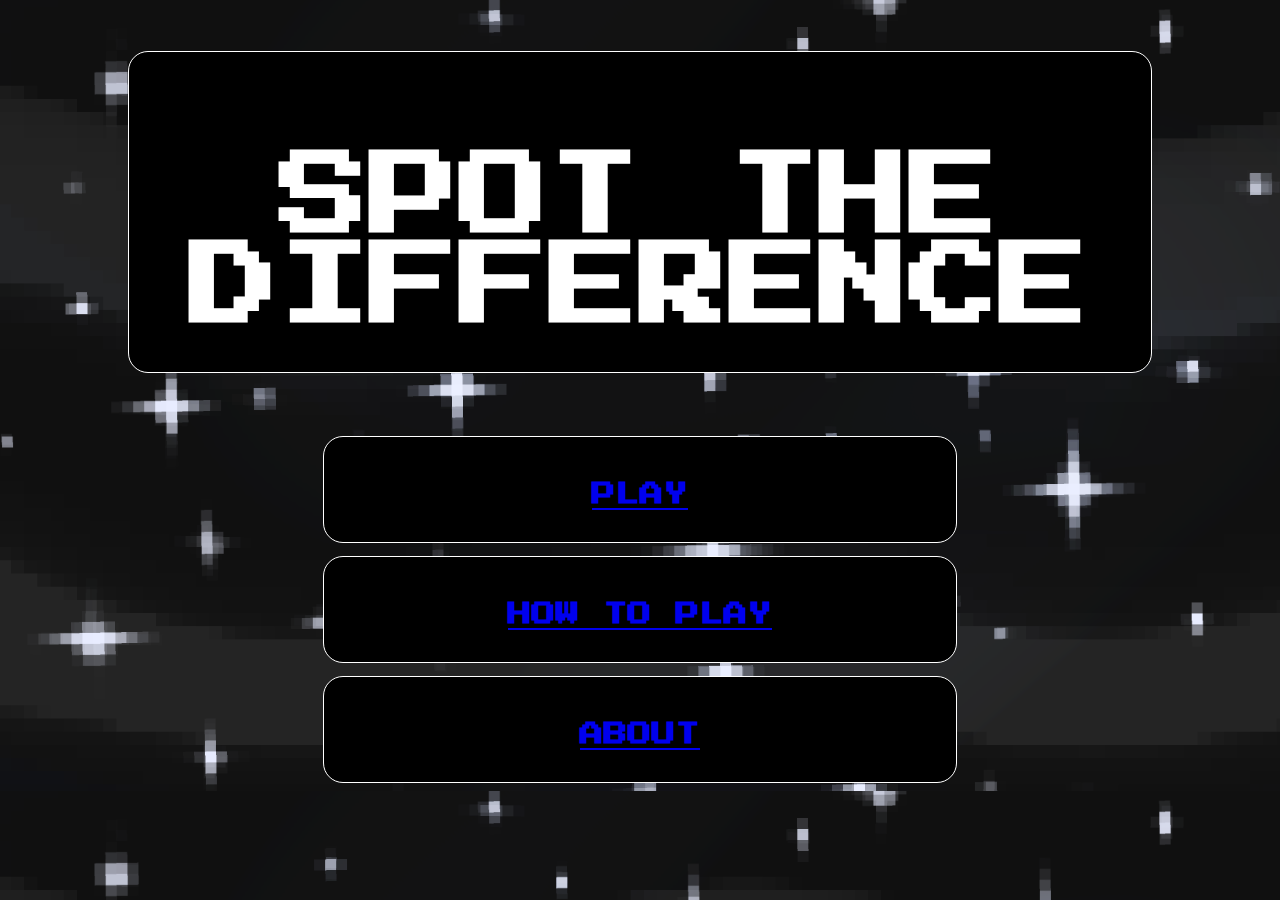
<file: index.html>
<!DOCTYPE html>
<html lang="en">
    <head>
        <meta charset="utf-8">
        <meta name="viewport" content="width=device-width, initial-scale=1">
        <meta http-equiv="X-UA-Compatible" content="IE=edge">
        <link href="https://cdn.jsdelivr.net/npm/bootstrap@5.3.0-alpha1/dist/css/bootstrap.min.css" rel="stylesheet" integrity="sha384-GLhlTQ8iRABdZLl6O3oVMWSktQOp6b7In1Zl3/Jr59b6EGGoI1aFkw7cmDA6j6gD" crossorigin="anonymous">
        <link href="https://cdn.jsdelivr.net/npm/bootstrap@5.3.0-alpha1/dist/css/bootstrap.min.css" rel="stylesheet" integrity="sha384-GLhlTQ8iRABdZLl6O3oVMWSktQOp6b7In1Zl3/Jr59b6EGGoI1aFkw7cmDA6j6gD" crossorigin="anonymous">
        <title>Spot the Difference</title>
        <link rel="stylesheet" href="index-styles.css">
    </head>
    <body class="container-fluid">
        <div id="name">
            <h1>SPOT THE DIFFERENCE</h1>
        </div>
        <div class="buttons" id="play">
            <h2><a href="play.html">PLAY</a></h2>
        </div>
        <div class="buttons" id="how-to-play">
            <h2><a href="tutorial.html">HOW TO PLAY</a></h2>
        </div>
        <div class="buttons" id="about">
            <h2><a href="about.html">ABOUT</a></h2>
        </div>
    </body>
</html>
</file>
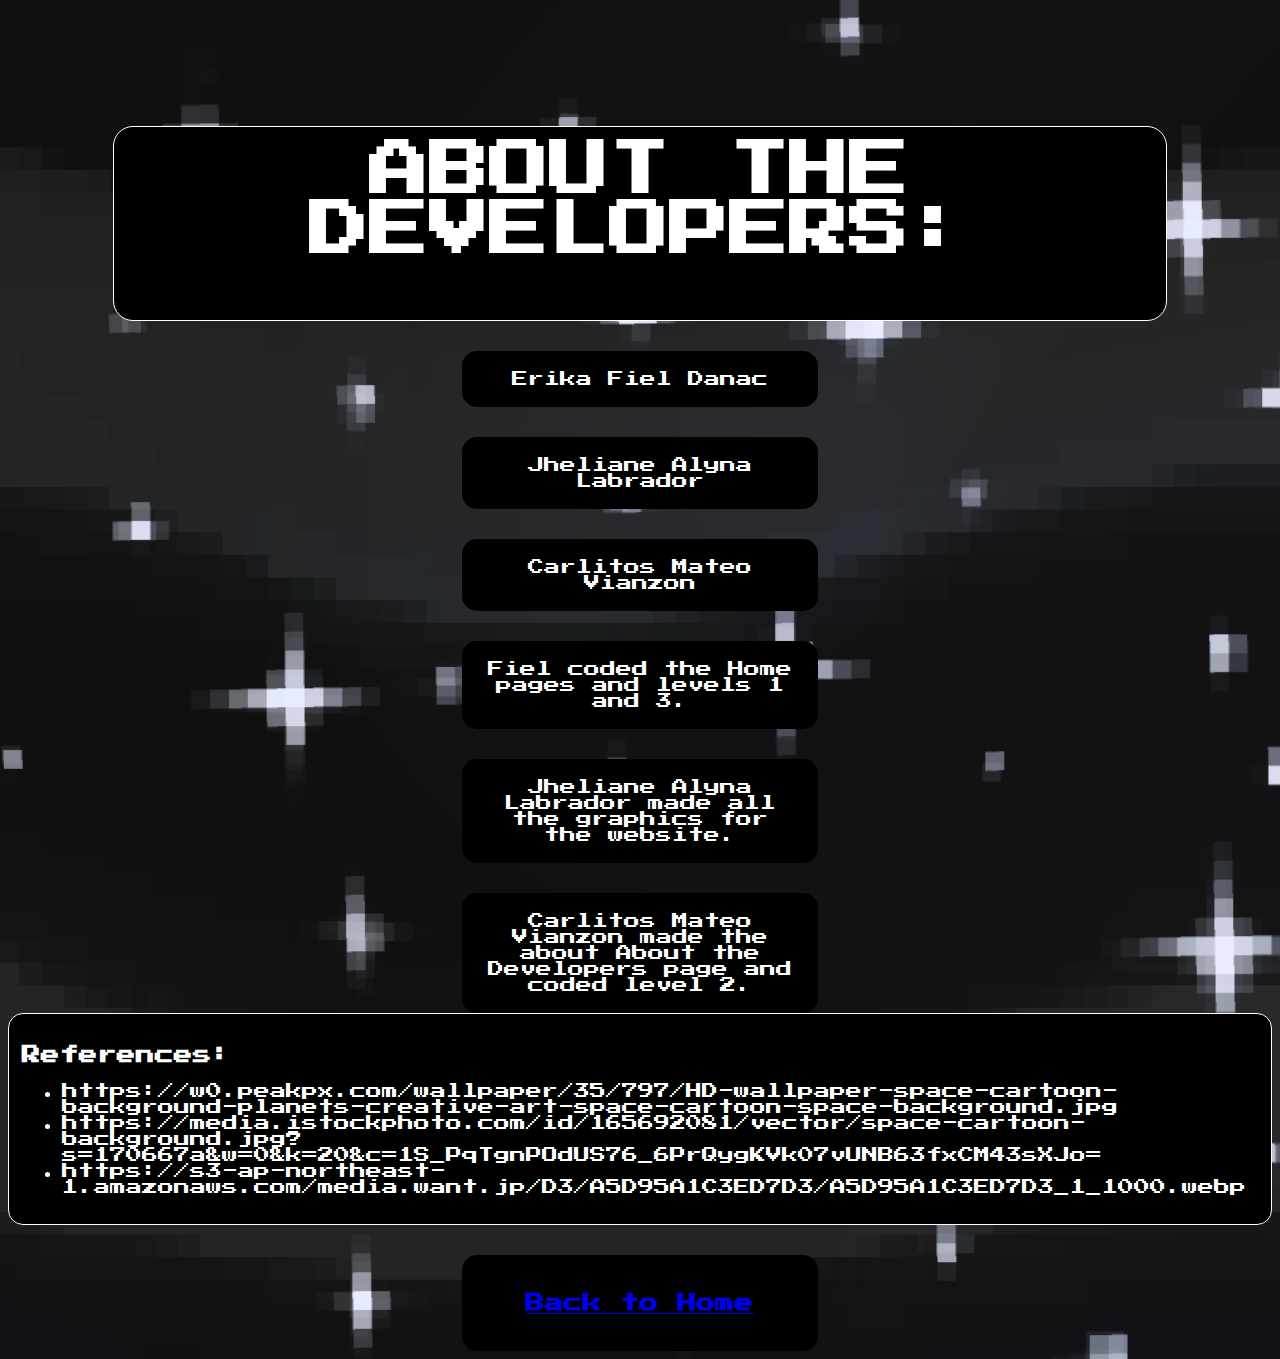
<file: about.html>
<!DOCTYPE html>
<html lang="en">
    <head>
        <meta charset="utf-8">
        <meta name="viewport" content="width=device-width, initial-scale=1">
        <meta http-equiv="X-UA-Compatible" content="IE=edge">
        <link href="https://cdn.jsdelivr.net/npm/bootstrap@5.3.0-alpha1/dist/css/bootstrap.min.css" rel="stylesheet" integrity="sha384-GLhlTQ8iRABdZLl6O3oVMWSktQOp6b7In1Zl3/Jr59b6EGGoI1aFkw7cmDA6j6gD" crossorigin="anonymous">
        <link href="https://cdn.jsdelivr.net/npm/bootstrap@5.3.0-alpha1/dist/css/bootstrap.min.css" rel="stylesheet" integrity="sha384-GLhlTQ8iRABdZLl6O3oVMWSktQOp6b7In1Zl3/Jr59b6EGGoI1aFkw7cmDA6j6gD" crossorigin="anonymous">
        <title>Spot the Difference</title>
        <script>
        </script>      
        <link rel="stylesheet" href="about-styles.css">
    </head>
    <body class="container-fluid">
        <div id="name">
            <h1> ABOUT THE DEVELOPERS: </h1>
        </div>
        <section>
            <div class="row">
            <div class="column"> Erika Fiel Danac </div>
            <div class="column"> Jheliane Alyna Labrador </div>
            <div class="column"> Carlitos Mateo Vianzon </div>
            </div>
            <div class="row">
            <div class="column"> Fiel coded the Home pages and levels 1 and 3.</div>
            <div class="column"> Jheliane Alyna Labrador made all the graphics for the website. </div>
            <div class="column"> Carlitos Mateo Vianzon made the about About the Developers page and coded level 2. </div>
            </div>
            <div id="references">
                <h3>References:</h3>
                <ul>
                    <li>https://w0.peakpx.com/wallpaper/35/797/HD-wallpaper-space-cartoon-background-planets-creative-art-space-cartoon-space-background.jpg</li>
                    <li>https://media.istockphoto.com/id/165692081/vector/space-cartoon-background.jpg?s=170667a&w=0&k=20&c=1S_PqTgnPOdUS76_6PrQygKVk07vUNB63fxCM43sXJo=</li>
                    <li>https://s3-ap-northeast-1.amazonaws.com/media.want.jp/D3/A5D95A1C3ED7D3/A5D95A1C3ED7D3_1_1000.webp</li>
                </ul>
            </div>
            <div class="row">
                <div class="column"> <a href="index.html"> <h3> Back to Home </h3></a></div>
            </div>
        </section>
    </body>
</html>
</file>
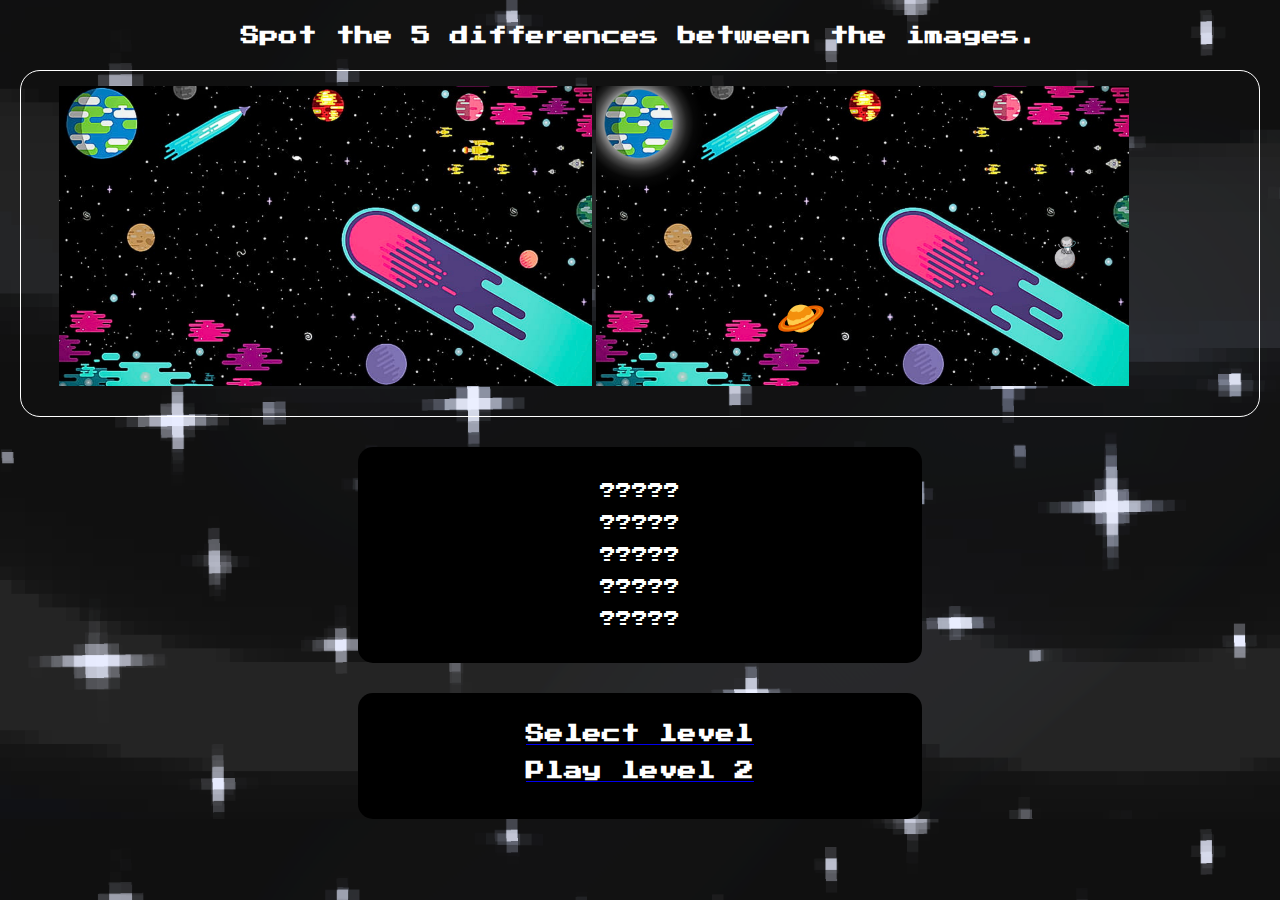
<file: level-1.html>
<!DOCTYPE html>
<html lang="en">
    <head>
        <meta charset="utf-8">
        <meta name="viewport" content="width=device-width, initial-scale=1">
        <meta http-equiv="X-UA-Compatible" content="IE=edge">
        <link href="https://cdn.jsdelivr.net/npm/bootstrap@5.3.0-alpha1/dist/css/bootstrap.min.css" rel="stylesheet" integrity="sha384-GLhlTQ8iRABdZLl6O3oVMWSktQOp6b7In1Zl3/Jr59b6EGGoI1aFkw7cmDA6j6gD" crossorigin="anonymous">
        <link href="https://cdn.jsdelivr.net/npm/bootstrap@5.3.0-alpha1/dist/css/bootstrap.min.css" rel="stylesheet" integrity="sha384-GLhlTQ8iRABdZLl6O3oVMWSktQOp6b7In1Zl3/Jr59b6EGGoI1aFkw7cmDA6j6gD" crossorigin="anonymous">
        <title>Spot the Difference</title>
        <link rel="stylesheet" href="level-1-styles.css">
    </head>
    <body class="container-fluid">
        <h3>Spot the 5 differences between the images.</h3>
        <div id="spot" onclick="differences(event)" onmousemove="trackClick(event)" onmouseout="clearstuff()">
            <img src="A1.png" alt="Spot the Difference Image 1" class="image">
            <img src="A2.png" alt="Spot the Difference Image 2" class="image">
        </div>
        <div class="column">
            <p id="halo"> ????? </p>
            <p id="saturn"> ????? </p>
            <p id="space-cat"> ????? </p>
            <p id="space-worm"> ????? </p>
            <p id="spacecraft"> ????? </p>
        </div>
        <div class="column">
                <a href="play.html"><h3>Select level</h3></a>
                <a href="level-2.html"><h3>Play level 2</h3></a>
        </div>
    <script src="level-1-script.js"></script>
    </body>
</html>
</file>
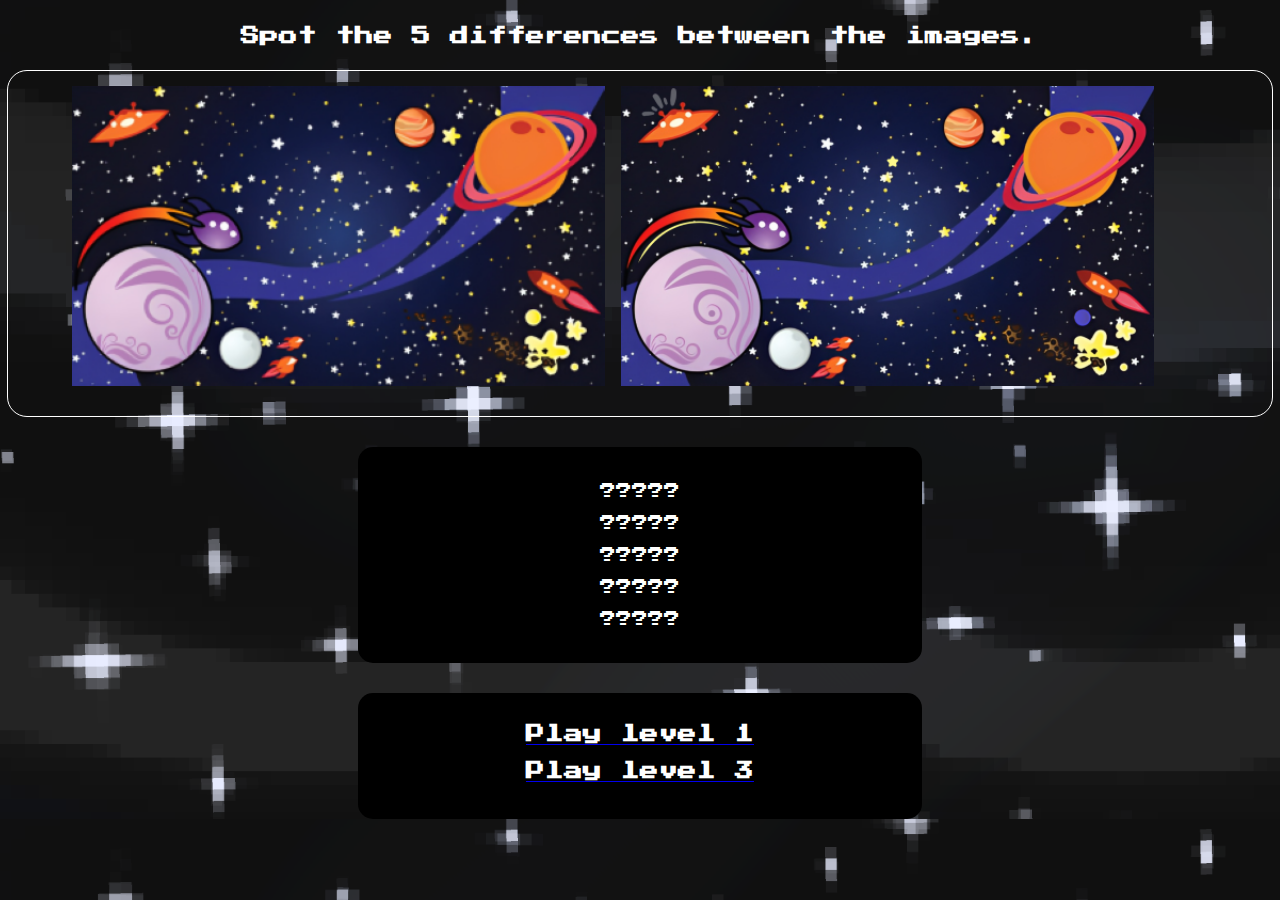
<file: level-2.html>
<!DOCTYPE html>
<html lang="en">
    <head>
        <meta charset="utf-8">
        <meta name="viewport" content="width=device-width, initial-scale=1">
        <meta http-equiv="X-UA-Compatible" content="IE=edge">
        <link href="https://cdn.jsdelivr.net/npm/bootstrap@5.3.0-alpha1/dist/css/bootstrap.min.css" rel="stylesheet" integrity="sha384-GLhlTQ8iRABdZLl6O3oVMWSktQOp6b7In1Zl3/Jr59b6EGGoI1aFkw7cmDA6j6gD" crossorigin="anonymous">
        <link href="https://cdn.jsdelivr.net/npm/bootstrap@5.3.0-alpha1/dist/css/bootstrap.min.css" rel="stylesheet" integrity="sha384-GLhlTQ8iRABdZLl6O3oVMWSktQOp6b7In1Zl3/Jr59b6EGGoI1aFkw7cmDA6j6gD" crossorigin="anonymous">
        <title>Spot the Difference</title>
        <link rel="stylesheet" href="level-2-styles.css">
    </head>
    <body class="container-fluid">
        <h3>Spot the 5 differences between the images.</h3>
        <script src="level-2-script.js"></script>
        <div id="spot" onclick="differences(event)" onmousemove="trackClick(event)" onmouseout="clearstuff()">
            <img src="B1.png" alt="Spot the Difference Image 1" class="image">
            <img src="B2.png" alt="Spot the Difference Image 2" class="image">
        </div>
        <div class="column">
                <p id="ufo"> ????? </p>
                <p id="planet_spot"> ????? </p>
                <p id="rocket_line"> ????? </p>
                <p id="planet"> ????? </p>
                <p id="star"> ????? </p>
        </div>
        <div class="column">
                <a href="level-1.html"><h3>Play level 1</h3></a>
                <a href="level-3.html"><h3>Play level 3</h3></a>
        </div>
        <script>
        </script>
    </body>
</html>
</file>
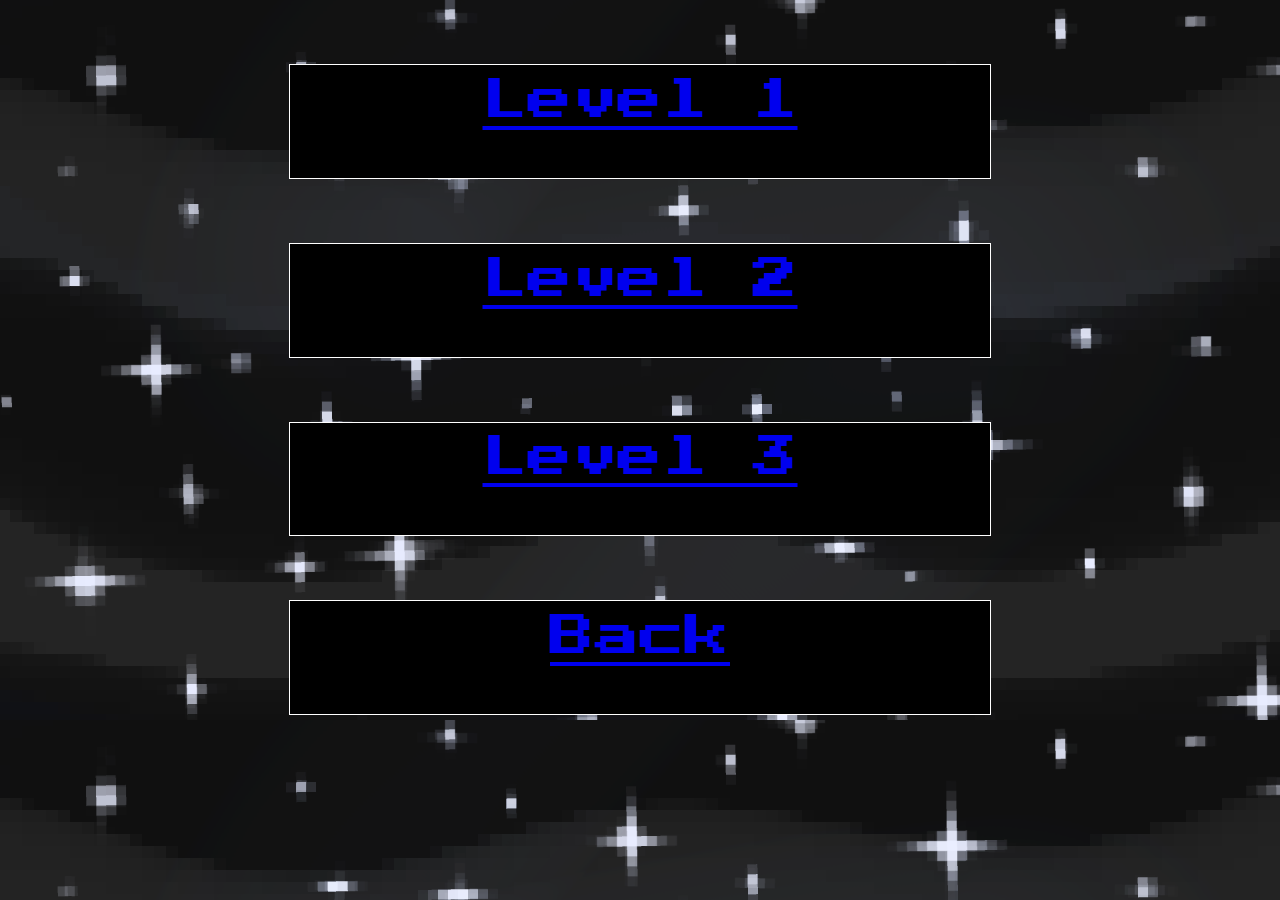
<file: play.html>
<!DOCTYPE html>
<html lang="en">
    <head>
        <meta charset="utf-8">
        <meta name="viewport" content="width=device-width, initial-scale=1">
        <meta http-equiv="X-UA-Compatible" content="IE=edge">
        <link href="https://cdn.jsdelivr.net/npm/bootstrap@5.3.0-alpha1/dist/css/bootstrap.min.css" rel="stylesheet" integrity="sha384-GLhlTQ8iRABdZLl6O3oVMWSktQOp6b7In1Zl3/Jr59b6EGGoI1aFkw7cmDA6j6gD" crossorigin="anonymous">
        <link href="https://cdn.jsdelivr.net/npm/bootstrap@5.3.0-alpha1/dist/css/bootstrap.min.css" rel="stylesheet" integrity="sha384-GLhlTQ8iRABdZLl6O3oVMWSktQOp6b7In1Zl3/Jr59b6EGGoI1aFkw7cmDA6j6gD" crossorigin="anonymous">
        <title>Spot the Difference</title>
        <link rel="stylesheet" href="play-styles.css">
    </head>
    <body class="container-fluid">
        <div class="level" id="level-1"><a href="level-1.html">Level 1</a></div>
        <div class="level" id="level-2"><a href="level-2.html">Level 2</a></div>
        <div class="level" id="level-3"><a href="level-3.html">Level 3</a></div>
        <div class="level"><a href="index.html">Back</a></div>
    </body>
</html>
</file>
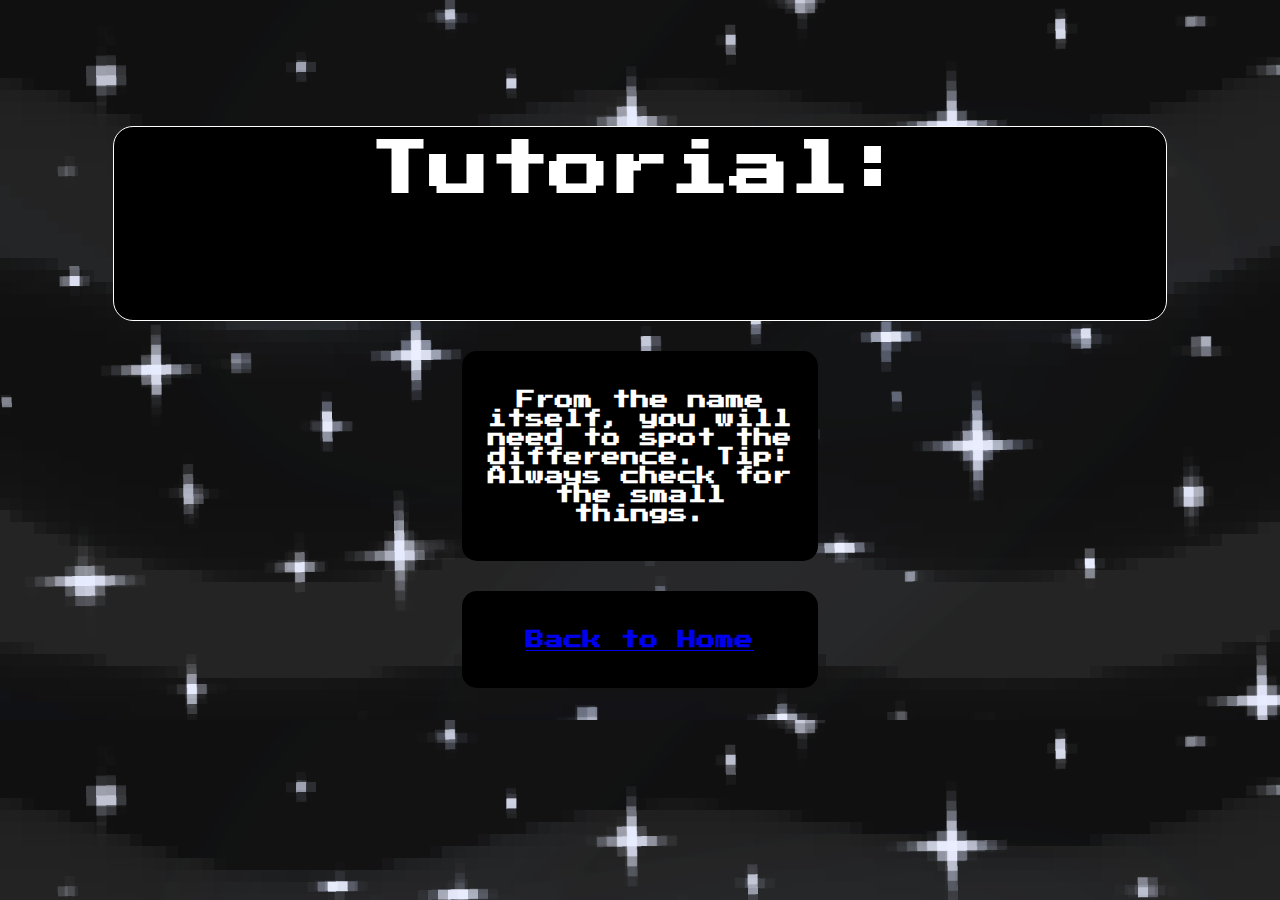
<file: tutorial.html>
<!DOCTYPE html>
<html lang="en">
    <head>
        <meta charset="utf-8">
        <meta name="viewport" content="width=device-width, initial-scale=1">
        <meta http-equiv="X-UA-Compatible" content="IE=edge">
        <link href="https://cdn.jsdelivr.net/npm/bootstrap@5.3.0-alpha1/dist/css/bootstrap.min.css" rel="stylesheet" integrity="sha384-GLhlTQ8iRABdZLl6O3oVMWSktQOp6b7In1Zl3/Jr59b6EGGoI1aFkw7cmDA6j6gD" crossorigin="anonymous">
        <link href="https://cdn.jsdelivr.net/npm/bootstrap@5.3.0-alpha1/dist/css/bootstrap.min.css" rel="stylesheet" integrity="sha384-GLhlTQ8iRABdZLl6O3oVMWSktQOp6b7In1Zl3/Jr59b6EGGoI1aFkw7cmDA6j6gD" crossorigin="anonymous">
        <title>Cleaning up Space</title>
        <script>
        </script>      
        <link rel="stylesheet" href="about-styles.css">
    </head>
    <body class="container-fluid">
        <div id="name">
            <h1> Tutorial: </h1>
        </div>

        <section>
            <div class="row">
                <div class="column"> <h3> From the name itself, you will need to spot the difference. Tip: Always check for the small things. </h3> </div>
            </div>
            <div class="row">
                <div class="column"> <a href="index.html"> <h3> Back to Home </h3></a></div>
            </div>
        </section>
    </body>
</html>
</file>
<file: index-styles.css>
@import url('https://fonts.googleapis.com/css2?family=Press+Start+2P&display=swap');

body{
    background-image: url(space-bg.png);
    background-size: cover;
}
#name{
    background-color: black;
    border: solid 1px white;
    border-radius: 20px;
    color: white;
    height: 280px;
    margin-left: auto;
    margin-right: auto;
    margin-top: 4%;
    padding-left: 5px;
    padding-right: 5px;
    padding-top: 40px;
    text-align: center;
    width: 80%;
}
#name h1{
    font-family: 'Press Start 2P', cursive;
    font-size: 90px;
}
.buttons{
    background-color: black;
    border: solid 1px white;
    border-radius: 20px;
    color: white;
    font-family: 'Press Start 2P', cursive;
    height: 80px;
    margin-left: auto;
    margin-right: auto;
    margin-top: 1%;
    padding-top: 2%;
    text-align: center;
    width: 50%;
}
#play{
    margin-top: 5%;
}
</file>
<file: about-styles.css>
@import url('https://fonts.googleapis.com/css2?family=Press+Start+2P&display=swap');

body{
    background-image: url(space-bg.png);
    background-size: cover;
}
#name{
    background-color: black;
    border: solid 1px white;
    border-radius: 20px;
    color: white;
    height: 180px;
    margin-left: auto;
    margin-right: auto;
    margin-top: 10%;
    padding-left: 20px;
    padding-right: 20px;
    padding-top: 1%;
    text-align: center;
    width: 80%;
}
#name h1{
    font-family: 'Press Start 2P', cursive;
    font-size: 60px;
    margin: auto;
}
.column {
    color: white;
    width: 25%;
    margin: auto;
    margin-top: 30px;
    padding: 20px;
    font-family: 'Press Start 2P', cursive;
    text-align: center;
    background-color: black;
    border-color: white;
    border-radius: 15px;
  }
#column img{
    max-width: 100%;
    max-height: 100%;
    display: block;
}

#references{
    background-color: black;
    border: 1px solid white;
    border-radius: 15px;
    color: white;
    font-family: 'Press Start 2P', cursive;
    padding: 1%;
}
</file>
<file: level-1-styles.css>
@import url('https://fonts.googleapis.com/css2?family=Press+Start+2P&display=swap');

body{
    background-image: url(space-bg.png);
    background-size: cover;
    margin: 0;
    padding: 0;
}

h3{
    color: white;
    font-family: 'Press Start 2P', cursive;
    margin-top: 2%;
    text-align: center;
}

#spot{
    border: 1px solid white;
    border-radius: 20px;
    margin-left: auto;
    margin-right: auto;
    margin-top: 2%;
    padding-left: 3%;
    padding-top: 15px;
    height: 330px;
    width: 1200px;
}

.image{
    height: 300px;
    width: 533px;
}

.column {
    color: white;
    width: 41%;
    margin: auto;
    margin-top: 30px;
    padding: 20px;
    font-family: 'Press Start 2P', cursive;
    text-align: center;
    background-color: black;
    border-color: white;
    border-radius: 15px;
  }
</file>
<file: level-2-styles.css>
@import url('https://fonts.googleapis.com/css2?family=Press+Start+2P&display=swap');

body{
    background-image: url(space-bg.png);
    background-size: cover;
    margin: 0;
    padding: 0;
    font-family: 'Press Start 2P', cursive;
}

h3{
    color: white;
    font-family: 'Press Start 2P', cursive;
    margin-top: 2%;
    text-align: center;
}

#spot{
    border: 1px solid white;
    border-radius: 20px;
    margin-left: auto;
    margin-right: auto;
    margin-top: 2%;
    padding-left: 5%;
    padding-top: 15px;
    height: 330px;
    width: 1200px;
}

.image{
    height: 300px;
    width: 533px;
}

.column {
    color: white;
    width: 41%;
    margin: auto;
    margin-top: 30px;
    padding: 20px;
    font-family: 'Press Start 2P', cursive;
    text-align: center;
    background-color: black;
    border-color: white;
    border-radius: 15px;
  }
</file>
<file: play-styles.css>
@import url('https://fonts.googleapis.com/css2?family=Press+Start+2P&display=swap');

body{
    background-image: url(space-bg.png);
    background-size: cover;
    margin: 0;
    padding: 0;
}

.level{
    background-color: black;
    border: 1px solid white;
    color: white;
    font-family: 'Press Start 2P', cursive;
    font-size: 45px;
    height: 100px;
    margin-left: auto;
    margin-right: auto;
    margin-top: 5%;
    padding-top: 1%;
    text-align: center;
    width: 700px;
}
</file>
